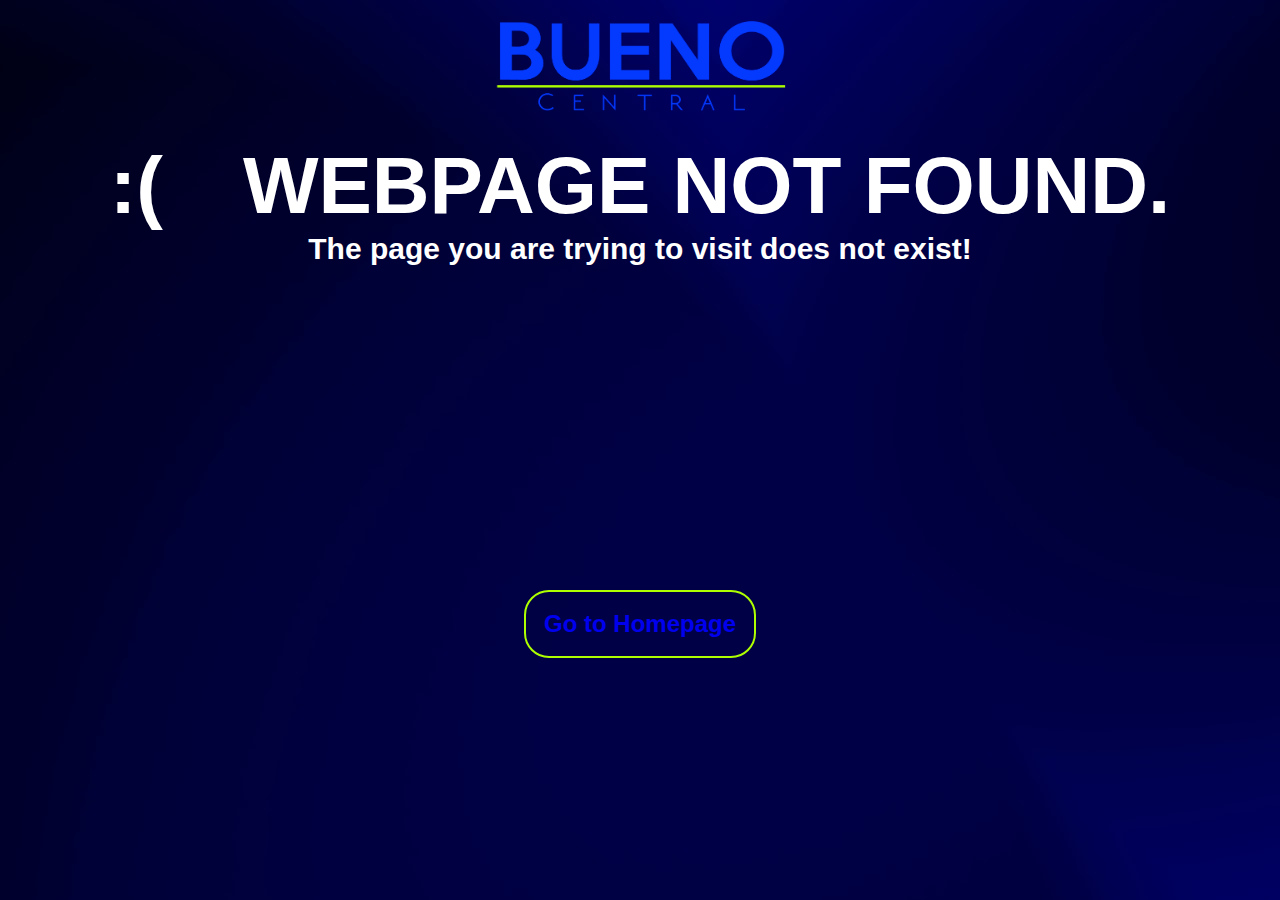
<file: error_page.html>
<!DOCTYPE html>
<html>
<head>
    <title>Webpage Not Found - Bueno Central</title>
    <link rel="stylesheet" type="text/css" href="./css/homepage.css">
</head>
<body background="./images/page_background.jpg">
    <br>
    <center><img src='./images/bc_logo_text.png' width='300px' height='100px' alt='bc_logo_text' /></center>
    <br>
    <center><h1 style="color:white; font-size:80px; font-family:'Segoe UI', Tahoma, Geneva, Verdana, sans-serif"> :(&emsp;WEBPAGE NOT FOUND.</h1></center> <!-- make it general sans, please-->
    <center><h1 style="color:white; margin: auto;font-size:30px; font-family:Arial, Helvetica, sans-serif">The page you are trying to visit does not exist!</h1></center>
    <br><br><br><br><br><br><br><br><br><br><br><br><br><br><br><br><br><br>
    <center><button><a href="homepage.html"><b><h3 style="margin: auto; padding: 10px; font-size:24px;">Go to Homepage</style></b></a></button></center>

</body>
</html>
</file>
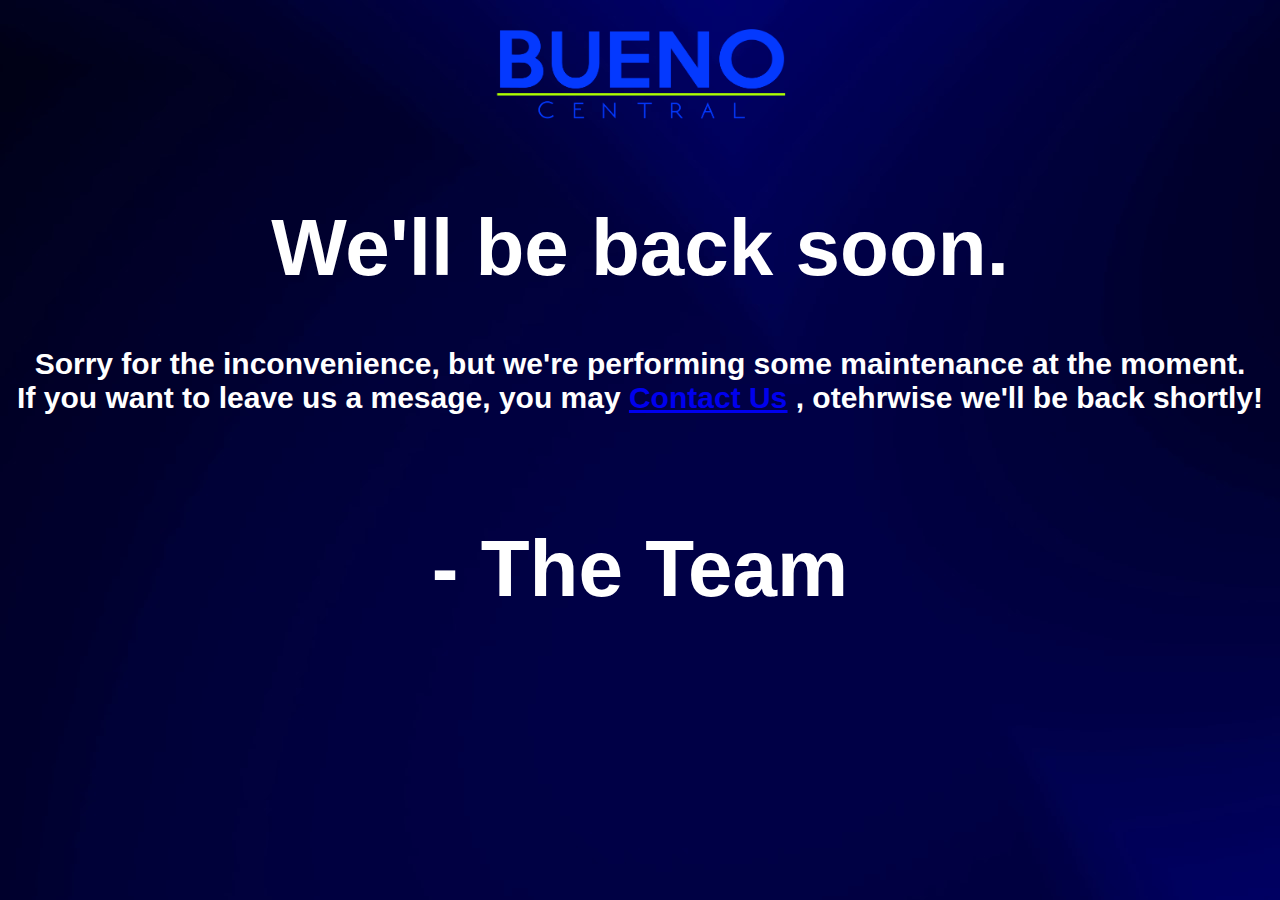
<file: maintenance_page.html>
<!DOCTYPE html>
<html>
<head>
    <title>Webside Under Construction - Bueno Central</title>
</head>
<body background="./images/page_background.jpg">
    <br>
    <center><img src='./images/bc_logo_text.png' width='300px' height='100px' alt='bc_logo_text' /></center>
    <br>
    <center><h1 style="color:white; font-size:80px; font-family:'Segoe UI', Tahoma, Geneva, Verdana, sans-serif">We'll be back soon.</h1></center> <!-- make it general sans, please-->

    <center><h1 style="color:white; margin: auto;font-size:30px; font-family:Arial, Helvetica, sans-serif">Sorry for the inconvenience, but we're performing some maintenance at the moment.<br>
    If you want to leave us a mesage, you may <a href="contact.html"><u>Contact Us</u></a> , otehrwise we'll be back shortly!</h1></center>
    <br>
    <br>
    <br>
    <center><h1 style="color:white; font-size:80px; font-family:'Segoe UI', Tahoma, Geneva, Verdana, sans-serif">- The Team</h1></center>
</body>
</html>
</file>
<file: css/homepage.css>
@import url('https://fonts.googleapis.com/css?family=Josefin+Sans&display=swap');

*{
    margin: 0;
    padding: 0;
    box-sizing: border-box;
    list-style: none;
    text-decoration: none;
    font-family: 'General Sans', sans-serif;
}

body{
    font-family: sans-serif;
}

button{
    background-color: transparent;
    border-radius: 25px;
    padding: 8px 8px 8px 8px;
    border: 2px solid #AEFF00;
    color: white;
    text-align: center;
    text-decoration: none;
    display: inline-block;
    font-size: 12px;
}
.sidemenu{
    position: fixed;
    top: 100px;
    left:100px;
    height: 100%;
    width: 300px;
    background-color: transparent;
    z-index: 1;
    padding-top: 100px;
    overflow-x: hidden;
}
.sidemenu a{
    padding: 8px 8px 8px 8px;
    text-decoration: none;
    font-size: 20px;
    color: #8F8F8F;
    display: block;
}

.sidemenu a:hover{
    color:white;
}

.slider-frame{
    overflow: hidden;
    height: 700px;
    border-radius: 3%;
    width: 1200px;
    margin-left:500px;
    margin-top:50px;
}

/* Slide Animation */
@-webkit-keyframes slide_animation{
    0% {left:0px;}
    10% {left:0px;}
    20% {left:1200px;}
    30% {left:1200px;}
    40% {left:2400px;}
    50% {left:2400px;}
    60% {left:1200px;}
    70% {left:1200px;}
    80% {left:0px;}
    90% {left:0px;}
    100% {left:0px;}
}

.slide-images{
    width: 3600px;
    height: 600px;
    margin: 0 0 0 -2400px;
    position: relative;
    -webkit-animation-name: slide_animation;
    -webkit-animation-duration: 30s;
    -webkit-animation-iteration-count: infinite;
    -webkit-animation-direction: alternate;
    -webkit-animation-play-state: running;
}

.img-container{
    height: 800px;
    width: 1200px;
    position: relative;
    float: left;
}
</file>
